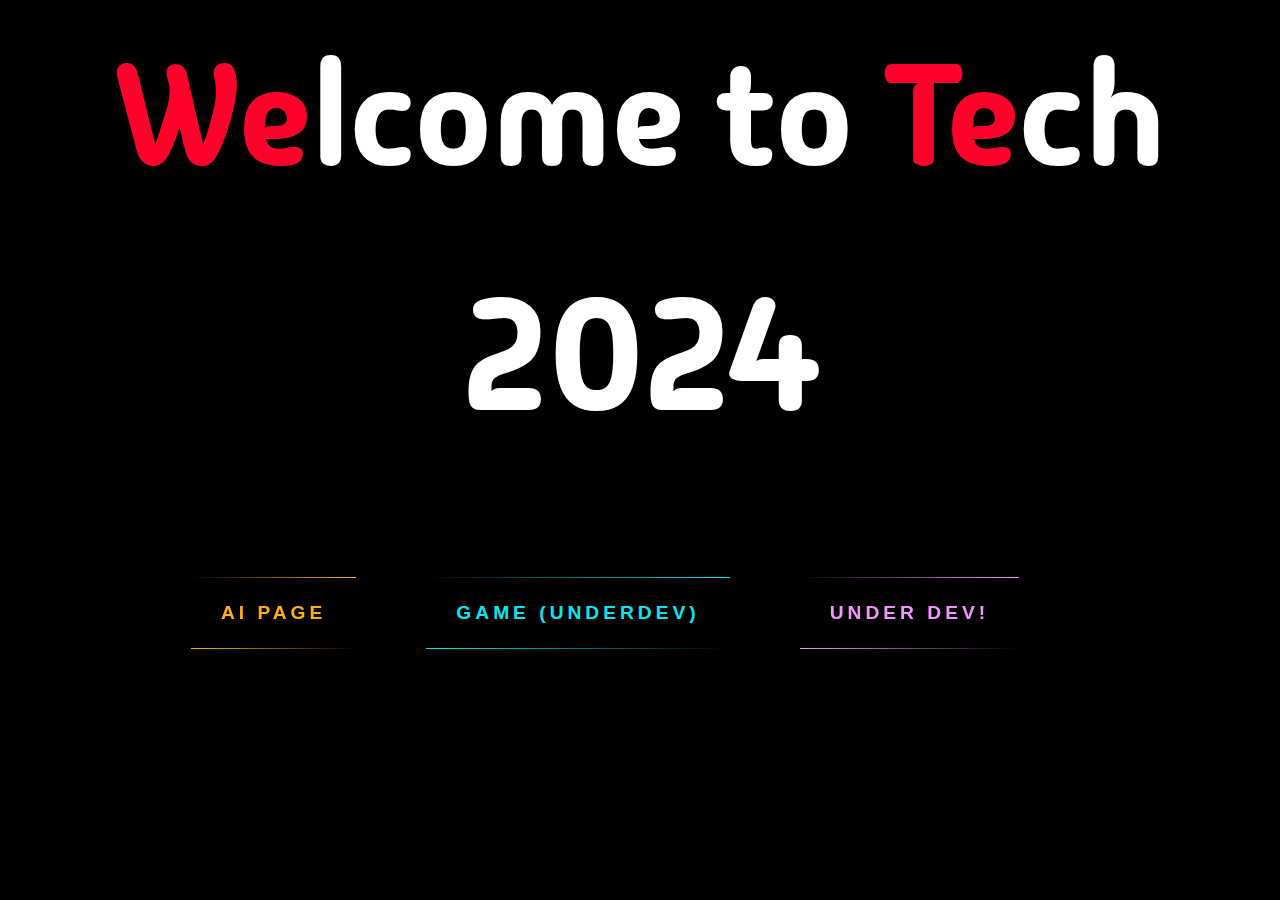
<file: index.html>
<!DOCTYPE html>
<html lang="en">
    <head>
        <meta charset="UTF-8">
        <title>Tech 2024</title>
        <link rel="stylesheet" href="styles.css">
    </head>
    <body bgcolor="black">
        
        <h2><span>We</span>lcome to <span>Te</span>ch </h2>
        <br>
        <h3>2024</h3>
      
        <br>
        <div class="wrapper">
            <a href="ArtificialIntelligence.html">
              <span></span>
              <span></span>
              <span></span>
              <span></span>
              AI Page
            </a>
            <a href="game.html">
              <span></span>
              <span></span>
              <span></span>
              <span></span>
              Game (UnderDev)
            </a>
            <a href="">
              <span></span>
              <span></span>
              <span></span>
              <span></span>
              Under Dev!
            </a>
          </div>
          

    </body>
</html>
</file>
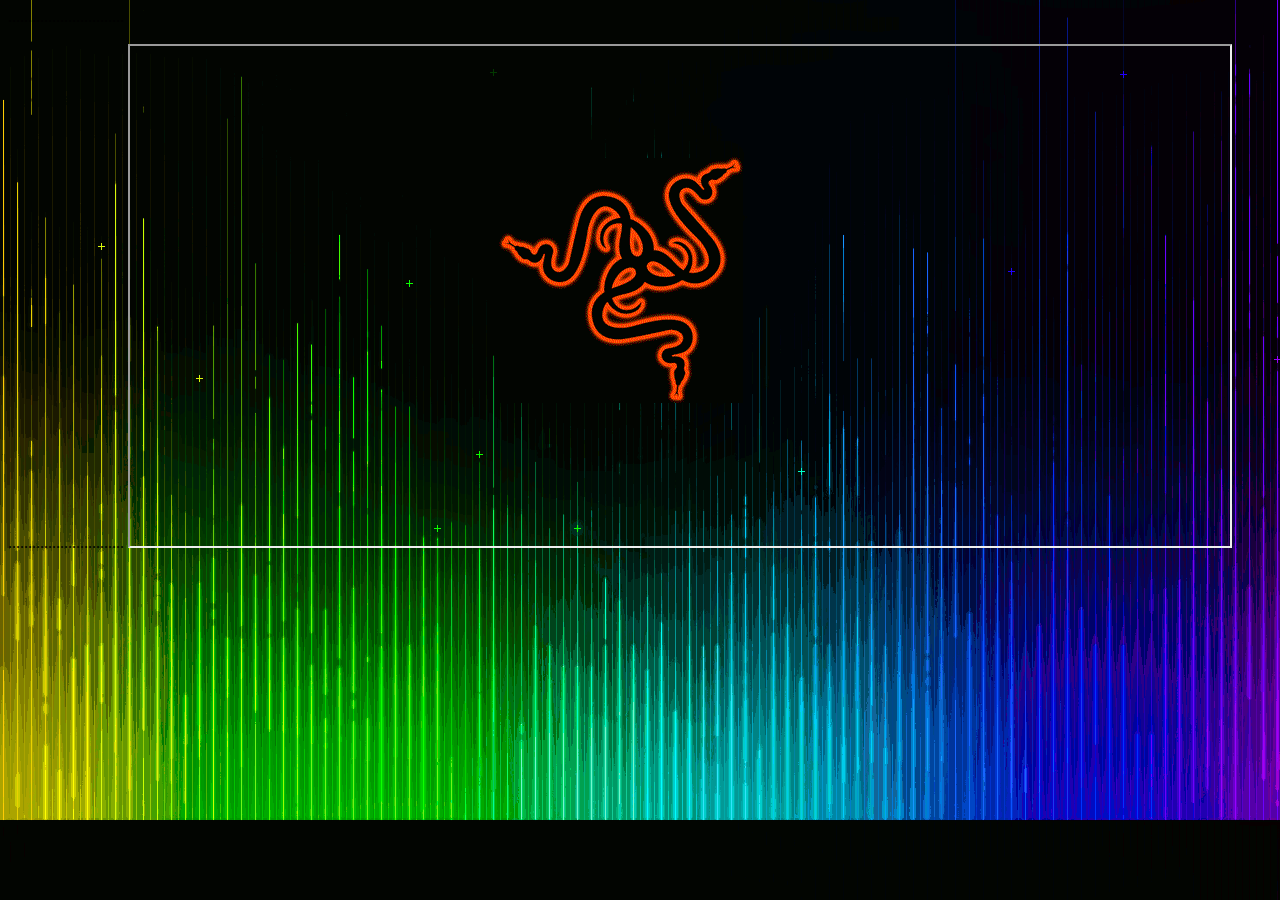
<file: game.html>
<!DOCTYPE html>
<html lang="en">
    <head>
        <meta charset="UTF-8">
        <title>Game!</title>
        <link rel="stylesheet" href="game.css">
    </head>
 
    <body bgcolor="black">
    .............................
    <br>
    <br>
    .............................
  
    <iframe frameborder="10" src="https://itch.io/embed-upload/9598893?color=000610" allowfullscreen="" width="1100" height="500"><a href="https://ishan-the-dumbass.itch.io/gta">Play GTA in Unity</a></iframe>
    
    </body>
</html>
</file>
<file: styles.css>
@import url('https://fonts.googleapis.com/css2?family=Madimi+One&display=swap');
@import url('https://fonts.googleapis.com/css2?family=Honk&family=Underdog&display=swap');

*{
  margin: 0;
  padding: 0;
  box-sizing: border-box;
  font-family: 'Raleway',sans-serif;
  text-decoration: none;
}
.wrapper{
  justify-content: center;
  display: flex;
  align-items: center;
  min-height: 30vh;
  background-color: #000;
}
a{
  text-align: center;  /* Aligns content horizontally */
  margin-top: 10;      /* Removes top margin for vertical centering */
  left:10;
  position: relative;
  display: inline-block;
  padding: 25px 30px;
  text-transform: uppercase;
  letter-spacing: 4px;
  color: #03e9f4;
  font-size: 1.2rem;
  font-weight: bold;
  transition: .5s;
  overflow: hidden;
  margin-right: 70px;
  font-family: 'Daggersquare', sans-serif; 

}
a:hover{
  background-color: #03e9f4;
  color: #ffffff;
  box-shadow: 0 0 5px #03e9f4,
              0 0 25px #03e9f4,
              0 0 50px #03e9f4,
              0 0 200px #03e9f4;

  -webkit-box-reflect: below 1px linear-gradient(transparent, #0005);
}
a:first-child{
  filter: hue-rotate(225deg);
}
a:last-child{
  filter: hue-rotate(90deg);
}
a span{
  position: absolute;
  display: block;
}
a span:nth-child(1){
  top: 0;
  left: 0;
  width: 100%;
  height: 1px;
  background: linear-gradient(90deg, transparent, #03e9f4);
  animation: animate1 1s infinite;
}
@keyframes animate1{
  0%{
    left: -100%;
  }
  100%{
    left: 100%;
  }
}
a span:nth-child(2){
  top: -100%;
  right: 0;
  width: 1px;
  height: 100%;
  background: linear-gradient(180deg, transparent, #03e9f4);
  animation: animate2 1s infinite;
  animation-delay: .25s;
}
@keyframes animate2{
  0%{
    top: -100%;
  }
  100%{
    top: 100%;
  }
}
a span:nth-child(3){
  bottom: 0;
  right: 0;
  width: 100%;
  height: 1px;
  background: linear-gradient(270deg, transparent, #03e9f4);
  animation: animate3 1s infinite;
  animation-delay: .5s;
}
@keyframes animate3{
  0%{
    right: -100%;
  }
  100%{
    right: 100%;
  }
}
a span:nth-child(4){
  bottom: -100%;
  left: 0;
  width: 1px;
  height: 100%;
  background: linear-gradient(360deg, transparent, #4b03f4);
  animation: animate4 1s infinite;
  animation-delay: .75s;
}
@keyframes animate4{
  0%{
    bottom: -100%;
  }
  100%{
    bottom: 100%;
  }
}

h2 {
  text-align: center;  /* Aligns content horizontally */
  margin-top: 10;      /* Removes top margin for vertical centering */
  margin:20px 0 0;
  position:relative;
  font-family: "Madimi One", sans-serif;
  font-size: 9em;
  font-weight: 400;
  color:#fff;
  z-index: 1;
  overflow:hidden;
}
h2:before {
  content: 'Enjoy Your Stay :)';
  position:absolute;
  left:110%;
  width:110%;
  height:100%;
  background: linear-gradient(90deg, transparent 0%, #000000 5%, #000 100%);
  animation: animate 4s linear forwards;
  animation-delay: 2s;

}
@keyframes animate {
  0%{
left: 110%;
  }
  100%{
    left:-5%
  }
  
}

h2 span {
  color:#ff022c;
   font-family: "Madimi One", sans-serif;
}
h3 {
  text-align: center;  /* Aligns content horizontally */
  margin-top: 20;      /* Removes top margin for vertical centering */
  margin:20px 0 0;
  position:relative;
  font-family: "Madimi One", sans-serif;
  font-size: 10em;
  font-weight: 400;
  color:#fff;
  z-index: 1;
  overflow:hidden;
}
h3:before {
  content: 'Choose a site to visit';
  font-size: 0.6em;
font-family: "Honk", system-ui;
  position:absolute;
  left:110%;
  width:110%;
  height:100%;
  background: linear-gradient(90deg, transparent 0%, #000000 5%, #000 100%);
  animation: animate2 0.00001s linear forwards;
  animation-delay: 7s;

}
@keyframes animate2 {
  0%{
left: 50%;
  }
  100%{
    left:-5%
  }
  
}
</file>
<file: game.css>
body {
  background-image: url('8.3492867.gif');
  background-position: center;
    overflow: hidden;
}
</file>
